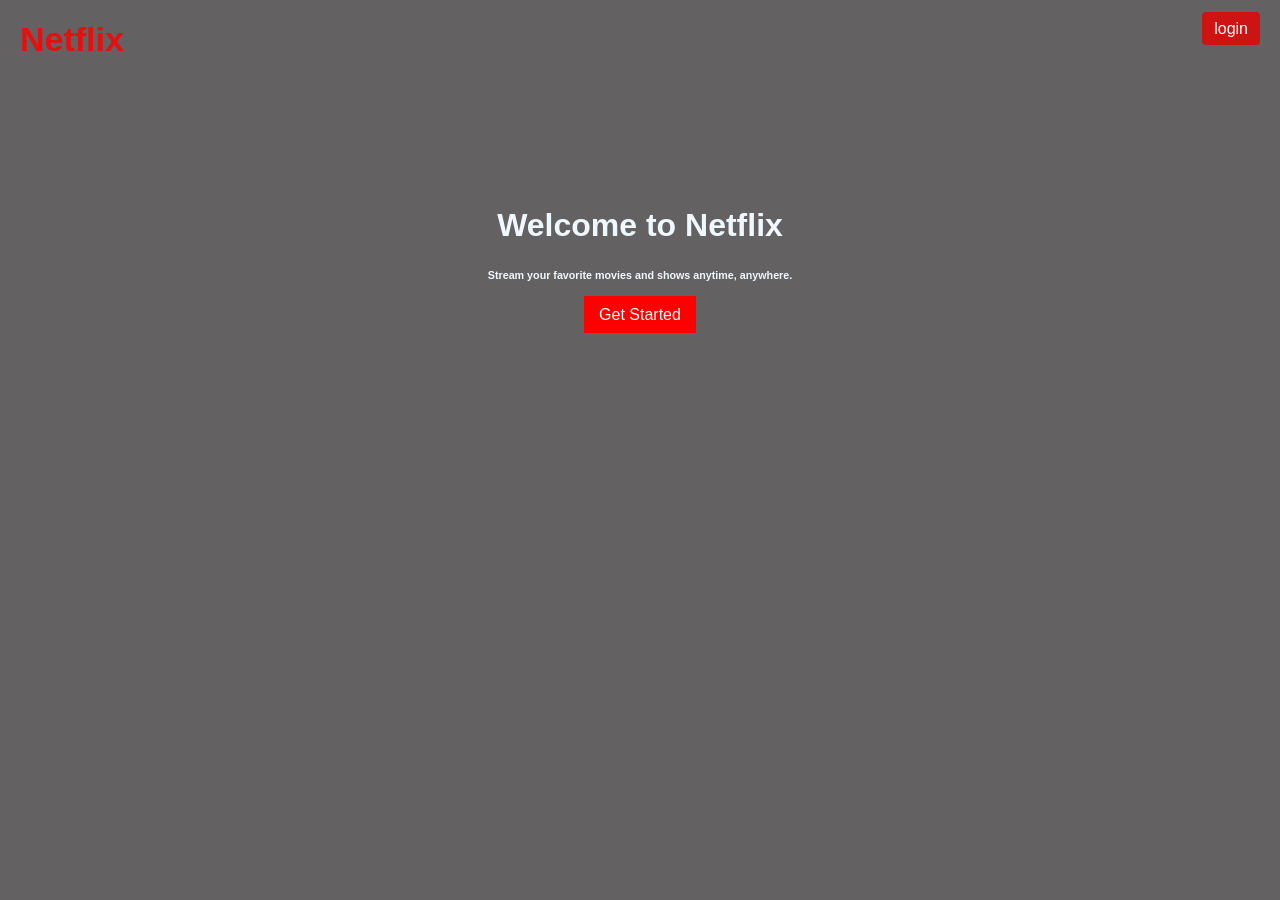
<file: html.html>
<!DOCTYPE html>
<html lang="en">
<head>
  <meta charset="UTF-8">
  <title>Netflix Clone</title>
  <link rel="stylesheet" href="style.css">
</head>
<body style="background-color: rgba(33, 30, 30, 0.7);"class="bg">
  <nav>
    <div class="logo">Netflix</div>
    <div class="nav-right">
      <a href="login.html" class="btn">login</a>
  </nav>
  <div class="center">
    <h1>Welcome to Netflix</h1>
    <h6>Stream your favorite movies and shows anytime, anywhere.</h6>
    <a href="login.html" class="btn">Get Started</a>
  </div>
</body>
</html>
</file>
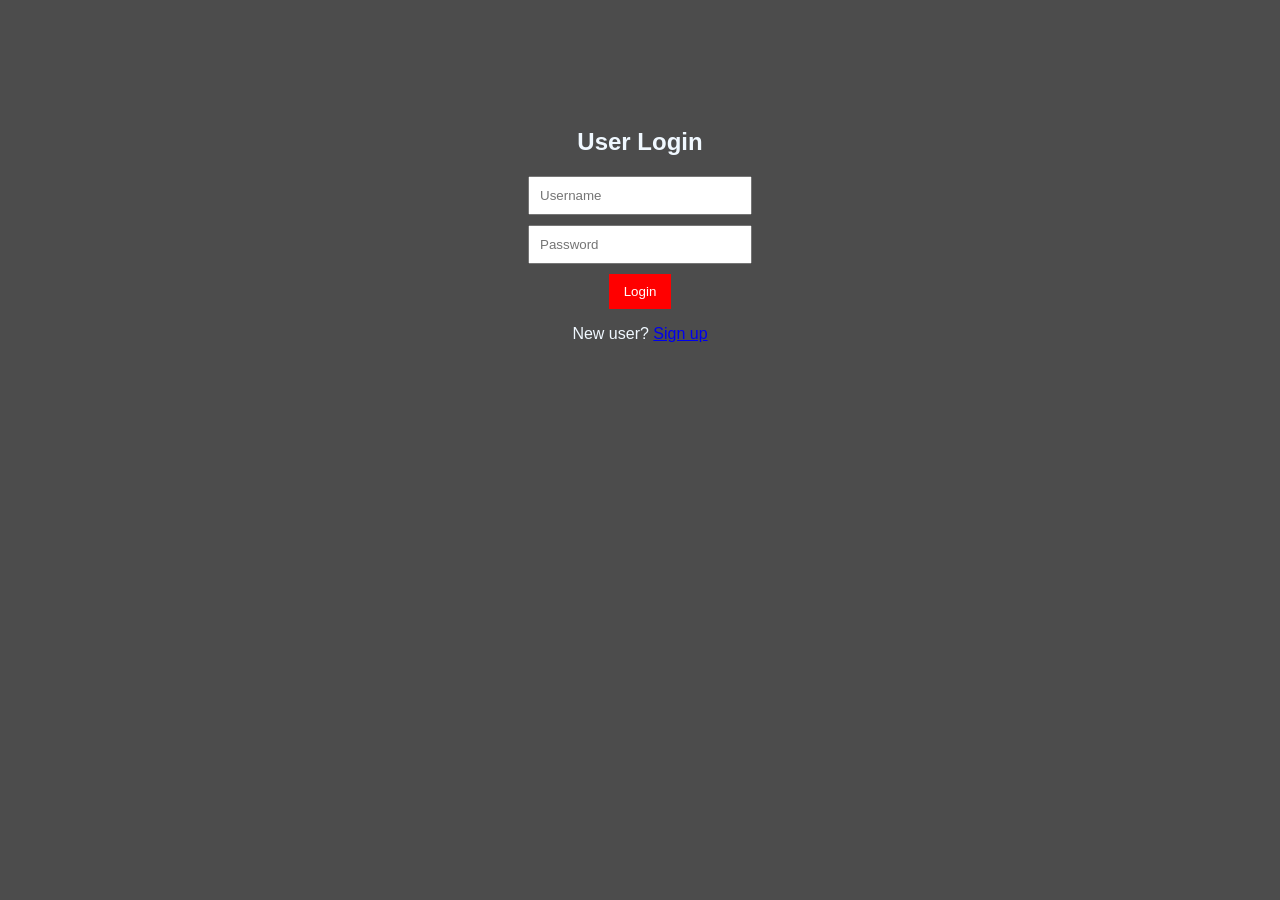
<file: login.html>
<!DOCTYPE html>
<html lang="en">
<head>
  <meta charset="UTF-8">
  <title>Login</title>
  <link rel="stylesheet" href="style.css">
</head>
<body style="background-color: rgba(0,0,0,0.7);" class="bg">
  <div class="center">
    <h2>User Login</h2>
    <form id="loginForm">
      <input type="text" id="username" placeholder="Username" required>
      <input type="password" id="password" placeholder="Password" required>
      <button type="submit" class="btn">Login</button>
    </form>
    <p>New user? <a href="#" id="signupLink">Sign up</a></p>
  </div>
  <script src="script.js"></script>
</body>
</html>
</file>
<file: style.css>
body.bg {
  font-family: Arial, sans-serif;
  background: url('https://img.etimg.com/thumb/msid-123394089,width-300,height-225,imgsize-81625,resizemode-75/.jpg');
 background-size: cover;
 background-position: center;
  background-color: rgba(0, 0, 0, 0.7);
  margin: 0;
  padding: 15;
  color:rgb(236, 238, 242);
}

nav {
  display: flex;
  justify-content: space-between;
  padding:20px;
  
}
.bg {
  background-color:rgba(18, 17, 17, 0.7);;
}

.logo {
  font-size: 34px;
  font-weight: bold;
  color: rgb(231, 14, 14);

}

.nav-right .btn {
  background: rgb(206, 19, 19);
  padding: 8px 12px;
  color: white;
  text-decoration: none;
  border-radius: 4px;
}

.center {
  text-align: center;
  margin-top: 10%;
  color: aliceblue;
}

input {
  display: block;
  margin: 10px auto;
  padding: 10px;
  width: 200px;
}

.btn {
  background: red;
  color: white;
  padding: 10px 15px;
  border: none;
  cursor: pointer;
  text-decoration: none;
}
/* Buttons hover */
.btn:hover {
  background: #e50914; /* Netflix red */
  transform: scale(1.05);
  transition: 0.3s ease;
}

/* Movie posters hover */
#movieList img {
  width: 150px;
  margin: 10px;
  border-radius: 4px;
  transition: transform 0.3s ease, box-shadow 0.3s ease;
}

#movieList img:hover {
  transform: scale(1.2);
  box-shadow: 0 0 15px rgba(255, 0, 0, 0.7);
  cursor: pointer;
}

/* Admin movie list hover */
#adminMovieList img {
  border-radius: 4px;
  transition: transform 0.3s ease;
}

#adminMovieList img:hover {
  transform: scale(1.1);
  cursor: pointer;
.movie-card {
  display: inline-block;
  text-align: center;
  margin: 15px;
  color: white;
}

.movie-card img {
  width: 150px;
  border-radius: 6px;
  transition: transform 0.3s ease, box-shadow 0.3s ease;
}

.movie-card img:hover {
  transform: scale(1.2);
  box-shadow: 0 0 15px rgba(255,0,0,0.7);
}

.movie-card h4 {
  margin: 8px 0;
}

.movie-card .btn {
  display: inline-block;
  margin-top: 5px;
  padding: 6px 10px;
  background: red;
  color: white;
  text-decoration: none;
  border-radius: 4px;
}

.movie-card .btn:hover {
  background: #e50914;
  transform: scale(1.05);
}}
/* Movies grid */
#movieList {
  display: grid;
  grid-template-columns: repeat(auto-fit, minmax(180px, 1fr));
  gap: 20px;
  padding: 20px;
}

/* Movie card */
.movie-card {
  background: rgba(10, 9, 9, 0.6);
  border-radius: 8px;
  text-align: center;
  padding: 10px;
  transition: transform 0.3s ease;
}

.movie-card:hover {
  transform: scale(1.05);
}

.movie-card img {
  width: 100%;
  border-radius: 6px;
  transition: transform 0.3s ease, box-shadow 0.3s ease;
}

.movie-card img:hover {
  transform: scale(1.1);
  box-shadow: 0 0 15px rgba(255,0,0,0.7);
}

.movie-card h4 {
  margin: 10px 0;
  font-size: 16px;
}

.movie-card .btn {
  display: inline-block;
  margin-top: 5px;
  padding: 6px 10px;
  background: red;
  color: white;
  text-decoration: none;
  border-radius: 4px;
}

.movie-card .btn:hover {
  background: #e50914;
  transform: scale(1.05);
}
</file>
